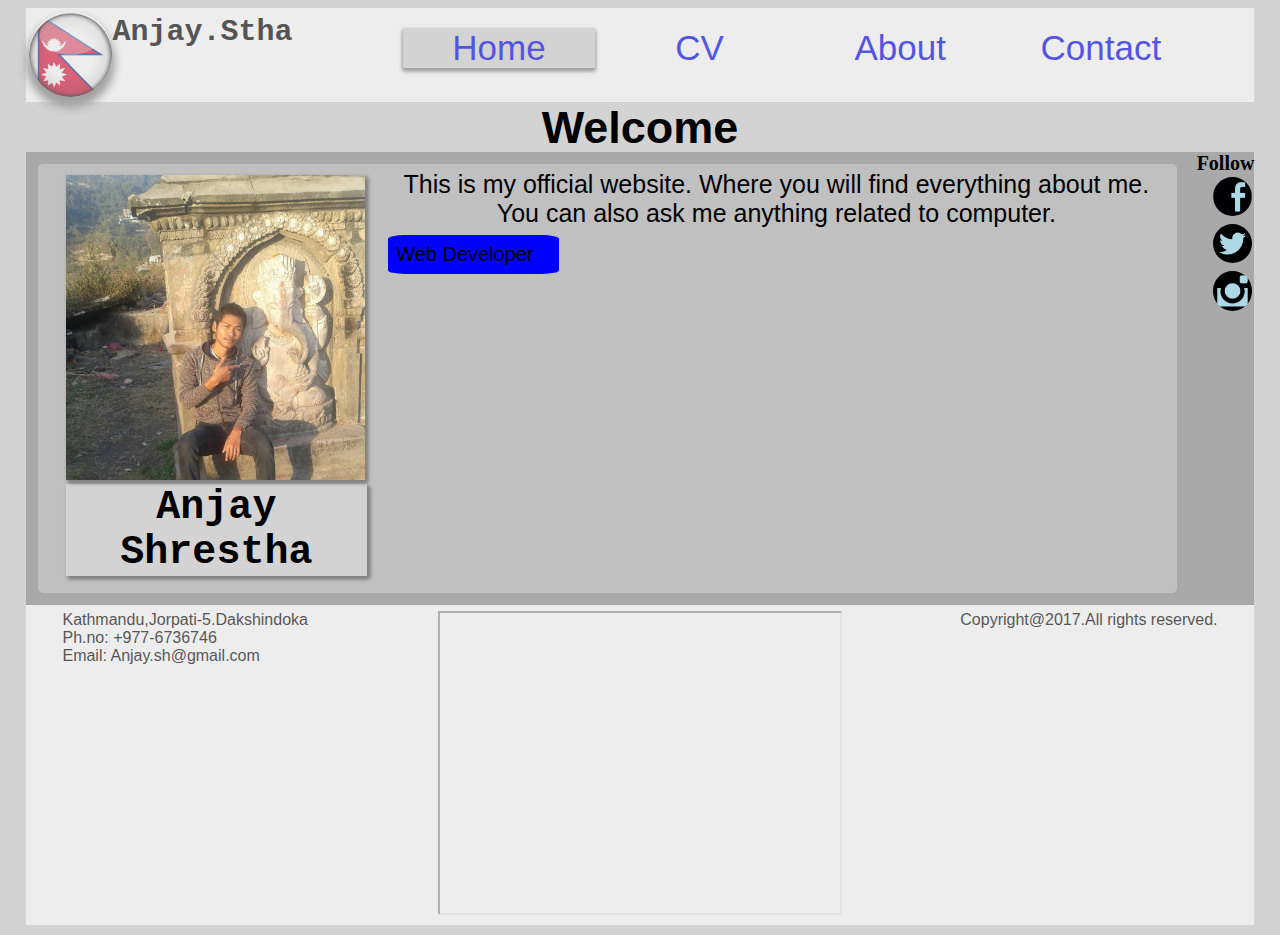
<file: csy1018-assign1-master/index.html>
<!--Name:Anjay Shrestha and UN ID:17425094-->
<!DOCTYPE html>
<!--index.html starts-->
<html>
<!--head of this webpage starts here-->
<head>
<!--title starts here-->
  <title>index.html</title>
<!--title ends here-->
  <link rel="stylesheet" href="css/main.css">
</head>
<!--head of this webpage ends here-->

<!--body of this webpage starts here-->
<body>
<!--heading of this webpage starts here-->
<header>
  <div class="logo">
    <p><img src="images/logo.png" alt="Logo"></p>
    <h2>Anjay.Stha</h2>
  </div>
    <!--menubar of this webpage starts here-->
    <div class="menubar">
    <ul>
      <li class="active"><a href="#"><p>Home</p></a></li>
      <li><a href="cv.html"><p>CV</p></a></li>
      <li><a href="bio.html"><p>About</p></a></li>
      <li><a href="contact.html"><p>Contact</p></a></li>
    </ul>
  </div>
    <!--menubar of this webpage ends here-->
</header>
<!--heading of this webpage ends here-->

<div class="home">
  <h2>Welcome</h2>
</div>

<!--section of this webpage starts here-->
<section>

<!--section's mainbar starts here-->
<article class="mainbar">
   <div class="article-image">
     <p><img src="images/photo.jpg" alt="Myphoto"></p>
      <h2>Anjay Shrestha</h2>
  </div>
  <!--section's article-image ends here-->

<!--section's information starts here-->
    <div class="information">
       <div class="discription">
           <p>This is my official website. Where you will find everything about me. You can also ask me anything related to computer.</P>
       </div>
       <div class="web">
          <p>Web Developer</p>
       </div>
    </div>
<!--section's information ends here-->

</article>
<!--section's mainbar ends here-->

<!--section sidebar starts here-->
<article class="sidebar">
   <div class="follow-me">
    <h2>Follow</h2>
      <p><a href="https://www.facebook.com/login" target="_blank"><img src="images/facebook.png" alt="Facebook"></a></p>
      <p><a href="https://twitter.com/login" target="_blank"><img src="images/twitter.png" alt="Twitter"></a></p>
      <p><a href="https://www.instagram.com/" target="_blank"><img src="images/instagram.png" alt="Instragram"></a></p>
   </div>
</article>
<!--section sidebar ends here-->

</section>
<!--section of this webpage ends here-->

<!--footer of this webpage starts here-->
<footer>
  <!--contact class starts here-->
  <div class="Contact">
    <p>Kathmandu,Jorpati-5.Dakshindoka</p>
    <p>Ph.no: +977-6736746</p>
    <p>Email: Anjay.sh@gmail.com</p>
  </div>
<!--contact class ends here-->

<!--Location class starts here-->
   <div class="location">
      <p><iframe src="https://www.google.com/maps/embed?pb=!1m18!1m12!1m3!1d3531.837472505556!2d85.38437911465657!3d27.72230398278567!2m3!1f0!2f0!3f0!3m2!1i1024!2i768!4f13.1!3m3!1m2!1s0x39eb1ba4d7fa5933%3A0xcafee11663661412!2sJorpati-Sankhu+Rd%2C+Gokarneshwor+44600!5e0!3m2!1sen!2snp!4v1491502424324" allowfullscreen>
      </iframe>
      </p>
    </div>
<!--location class ends here-->

<!--copyright starts here-->
  <div class="Copyright">
     <p>Copyright@2017.All rights reserved.</p>
  </div>
<!--copyright ends here-->
</footer>
<!--Footer of this webpage ends here-->
</body>
<!--body of this website ends here-->
</html>
<!--index.html ends here-->
</file>
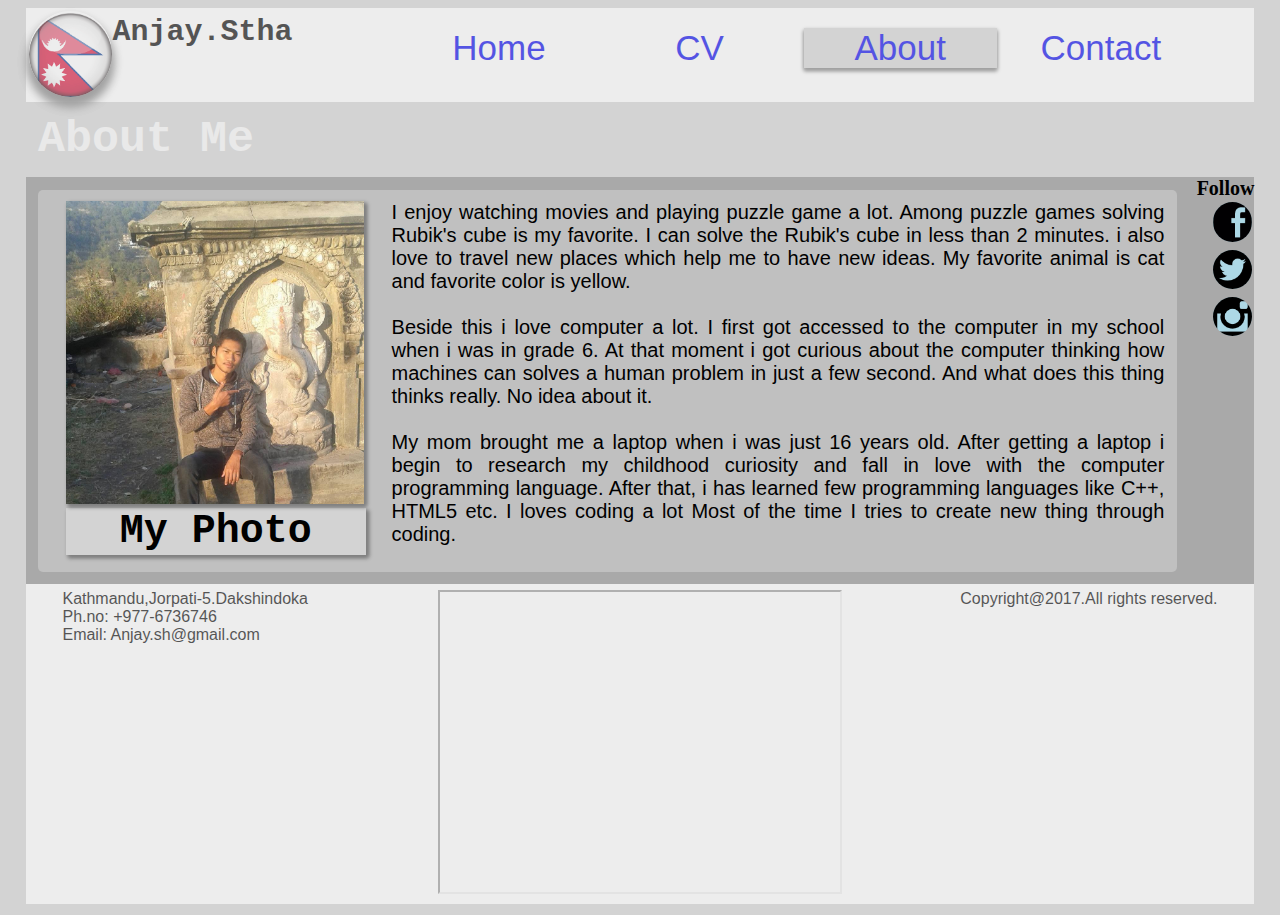
<file: csy1018-assign1-master/bio.html>
<!--Name:Anjay Shrestha and UN ID:17425094-->
<!DOCTYPE html>
<!--bio.html starts-->
<html>
<!--head of this webpage starts here-->
<head>
<!--title starts here-->
  <title>bio.html</title>
<!--title ends here-->
  <link rel="stylesheet" href="css/main.css">
</head>
<!--head of this webpage ends here-->

<!--body of this webpage starts here-->
<body>
<!--heading of this webpage starts here-->
<header>
  <div class="logo">
     <p><img src="images/logo.png" alt="Logo"></p>
     <h2>Anjay.Stha</h2>
  </div>
    <!--menubar of this webpage starts here-->
    <div class="menubar">
       <ul>
         <li><a href="index.html"><p>Home</p></a></li>
         <li><a href="cv.html"><p>CV</p></a></li>
         <li class="active"><a href="#"><p>About</p></a></li>
         <li><a href="contact.html"><p>Contact</p></a></li>
       </ul>
    </div>
    <!--menubar of this webpage ends here-->
</header>
<!--heading of this webpage ends here-->
<div class="title">
  <h2>About Me</h2>
</div>
<!--section of this webpage starts here-->
  <section>
    <!--section's mainbar starts here-->
<article class="mainbar">
    <div class="article-image">
      <p><img src="images/photo.jpg" alt="Myphoto"></p>
      <h2>My Photo</h2>
    </div>

  <div class="Biography">
    <p>I enjoy watching movies and playing puzzle game a lot.
       Among puzzle games solving Rubik's cube is my favorite.
       I can solve the Rubik's cube in less than 2 minutes.
       i also love to travel new places which help me to have new ideas.
       My favorite animal is cat and favorite color is yellow.</P><br>

    <p>Beside this i love computer a lot. I first got accessed to
       the computer in my school when i was in grade 6. At that moment
       i got curious about the computer thinking how machines can
       solves a human problem in just a few second. And what does this
       thing thinks really. No idea about it.</p><br>

    <p>My mom brought me a laptop when i was just 16 years old.
       After getting a laptop i begin to research my childhood
      curiosity and fall in love with the computer programming language.
      After that, i has learned few programming languages like C++, HTML5 etc.
       I loves coding a lot Most of the time I tries to create new thing
       through coding.</p><br>

  </div>

</article>
<!--section's mainbar ends here-->

<!--section sidebar starts here-->
<article class="sidebar">

  <div class="follow-me">
      <h2> Follow</h2>
       <p><a href="https://www.facebook.com/login" target="_blank"><img src="images/facebook.png" alt="Facebook"></a></p>
       <p><a href="https://twitter.com/login" target="_blank"><img src="images/twitter.png" alt="Twitter"></a></p>
       <p><a href="https://www.instagram.com/" target="_blank"><img src="images/instagram.png" alt="Instragram"></a></p>
  </div>

</article>
<!--section sidebar ends here-->

</section>
<!--section of this webpage ends here-->

<!--footer of this webpage starts here-->
<footer>
  <!--contact class starts here-->
  <div class="Contact">
    <p>Kathmandu,Jorpati-5.Dakshindoka</p>
    <p>Ph.no: +977-6736746</p>
    <p>Email: Anjay.sh@gmail.com</p>
  </div>
<!--contact class ends here-->

<!--Location class starts here-->
   <div class="location">
   <p><iframe src="https://www.google.com/maps/embed?pb=!1m18!1m12!1m3!1d3531.837472505556!2d85.38437911465657!3d27.72230398278567!2m3!1f0!2f0!3f0!3m2!1i1024!2i768!4f13.1!3m3!1m2!1s0x39eb1ba4d7fa5933%3A0xcafee11663661412!2sJorpati-Sankhu+Rd%2C+Gokarneshwor+44600!5e0!3m2!1sen!2snp!4v1491502424324" allowfullscreen>
    </iframe>
   </p>
 </div>
<!--location class ends here-->

<!--copyright starts here-->
   <div class="Copyright">
     <p>Copyright@2017.All rights reserved.</p>
   </div>
<!--copyright ends here-->
</footer>
<!--Footer of this webpage ends here-->
</body>
<!--body of this website ends here-->
</html>
<!--bio.html ends here-->
</file>
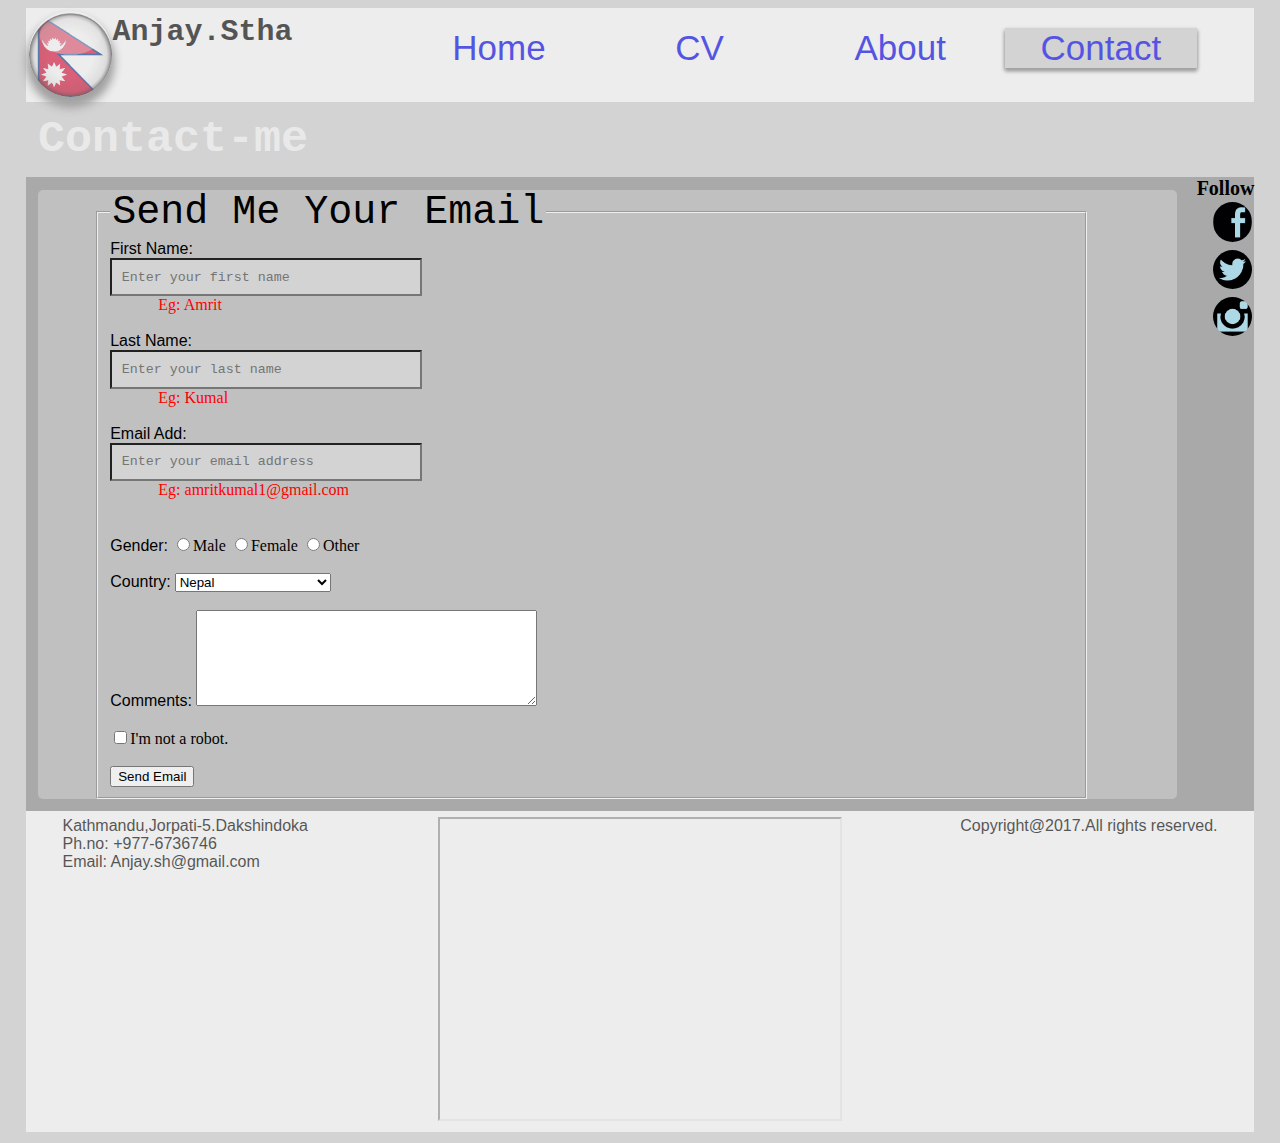
<file: csy1018-assign1-master/contact.html>
<!--Name:Anjay Shrestha and UN ID:17425094-->
<!DOCTYPE html>
<!--contact.html starts-->
<html>
<!--head of this webpage starts here-->
<head>
<!--title starts here-->
  <title>contact.html</title>
<!--title ends here-->
<link rel="stylesheet" href="css/main.css">
</head>
<!--head of this webpage ends here-->

<!--body of this webpage starts here-->
<body>
<!--heading of this webpage starts here-->
  <header>
      <div class="logo">
        <p><img src="images/logo.png" alt="Logo"></p>
        <h2>Anjay.Stha</h2>
      </div>
      <!--menubar of this webpage starts here-->
      <div class="menubar">
        <ul>
        <li><a href="index.html"><p>Home</p></a></li>
          <li><a href="cv.html"><p>CV</p></a></li>
          <li><a href="bio.html"><p>About</p></a></li>
          <li class="active"><a href="#"><p>Contact</p></a></li>
        </ul>
      </div>
      <!--menubar of this webpage ends here-->
  </header>
<!--heading of this webpage ends here-->
<div class="title">
   <h2>Contact-me</h2>
</div>
<!--section of this webpage starts here-->
  <section>
    <!--section's mainbar starts here-->
<article class="mainbar">
  <div class="Contact-me">
  <fieldset>
    <legend>Send Me Your Email</legend>
     <form>
      <label>First Name:</label><br><input type="text" placeholder="Enter your first name"><br>
         <p>Eg: Amrit</p><br>
      <label>Last Name:</label><br><input type="text" placeholder="Enter your last name"><br>
         <p>Eg: Kumal</p><br>

      <label> Email Add:</label><br><input type="text" placeholder="Enter your email address"><br>
        <p>Eg: amritkumal1@gmail.com</p><br><br>
      <label>Gender:</label>
       <input type="radio" name="gender" value="Male">Male
       <input type="radio" name="gender" value="Female">Female
       <input type="radio" name="gender" value="Other">Other<br><br>

       <label>Country:</label>
         <select name="Country">
           <option value="Nepal">Nepal</option>
           <option value="United Nation America">United Nation America</option>
           <option value="China">China</option>
           <option value="Srilanka">Srilanka</option>
          <option value="United Kingdom">United Kingdom</option>
        </select><br><br>

      <label>Comments:</label>
        <textarea name="comments" rows="6" cols="40">
        </textarea>
        <br><br>

         <input type="checkbox">I'm not a robot.<br><br>
         <input type="submit" value="Send Email">

      </form>
    </fieldset>
   </div>
</article>
<!--section's mainbar ends here-->

<!--section sidebar starts here-->
<article class="sidebar">

     <div class="follow-me">
       <h2>Follow</h2>
         <p><a href="https://www.facebook.com/login" target="_blank"><img src="images/facebook.png" alt="Facebook"></a></p>
         <p><a href="https://twitter.com/login" target="_blank"><img src="images/twitter.png" alt="Twitter"></a></p>
         <p><a href="https://www.instagram.com/" target="_blank"><img src="images/instagram.png" alt="Instragram"></a></p>
     </div>
</article>
<!--section sidebar ends here-->

</section>
<!--section of this webpage ends here-->
<!--footer of this webpage starts here-->
<footer>
  <!--contact class starts here-->
   <div class="Contact">
       <p>Kathmandu,Jorpati-5.Dakshindoka</p>
       <p>Ph.no: +977-6736746</p>
       <p>Email: Anjay.sh@gmail.com</p>
   </div>
<!--contact class ends here-->

<!--Location class starts here-->
     <div class="location">
        <p><iframe src="https://www.google.com/maps/embed?pb=!1m18!1m12!1m3!1d3531.837472505556!2d85.38437911465657!3d27.72230398278567!2m3!1f0!2f0!3f0!3m2!1i1024!2i768!4f13.1!3m3!1m2!1s0x39eb1ba4d7fa5933%3A0xcafee11663661412!2sJorpati-Sankhu+Rd%2C+Gokarneshwor+44600!5e0!3m2!1sen!2snp!4v1491502424324" allowfullscreen>
          </iframe>
       </p>
     </div>
<!--location class ends here-->

<!--copyright starts here-->
      <div class="Copyright">
          <p>Copyright@2017.All rights reserved.</p>
      </div>
<!--copyright ends here-->
</footer>
<!--Footer of this webpage ends here-->
</body>
<!--body of this website ends here-->
</html>
<!--contact.html ends here-->
</file>
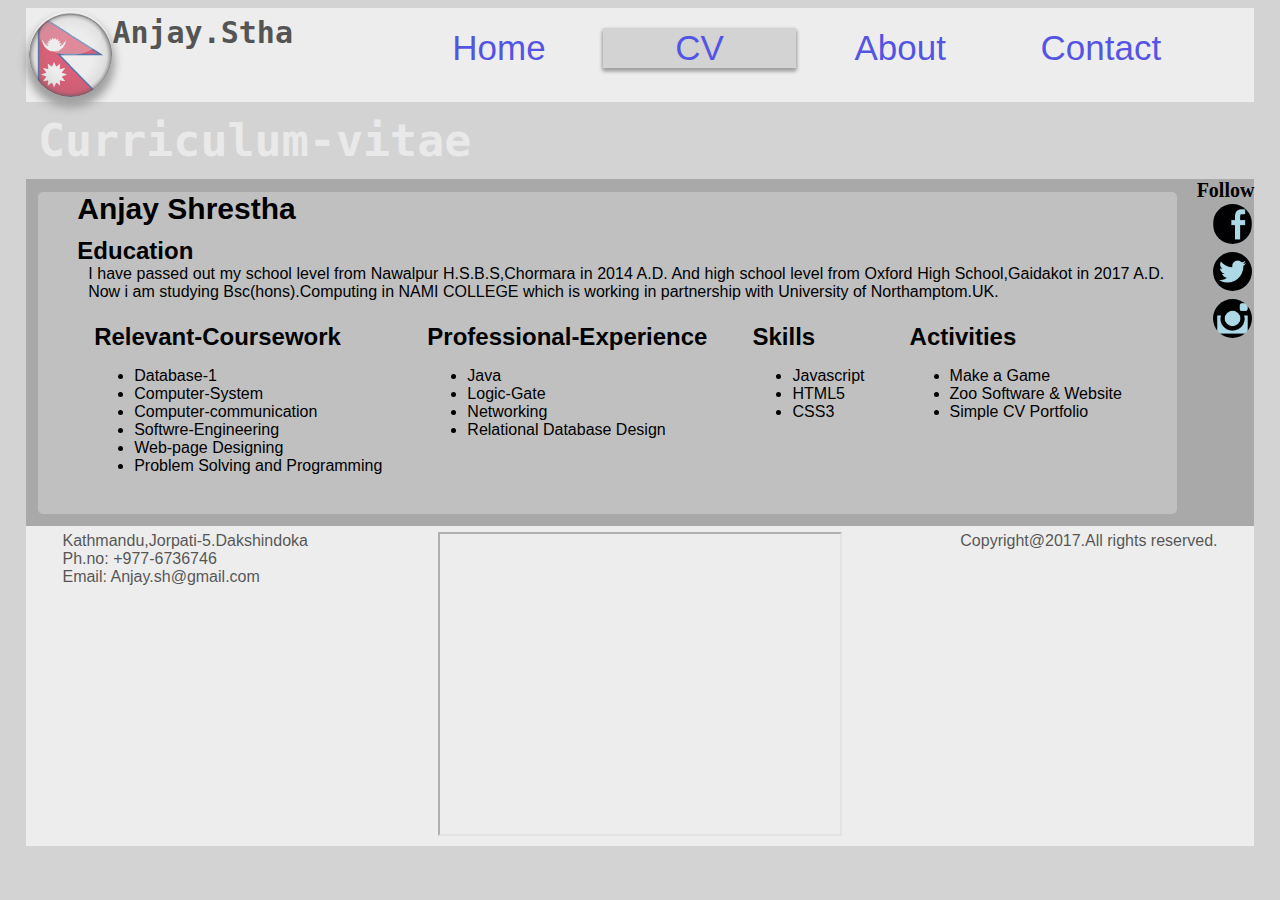
<file: csy1018-assign1-master/cv.html>
<!--Name:Anjay Shrestha and UN ID:17425094-->
<!DOCTYPE html>
<!--cv.html starts-->
<html>
<!--head of this webpage starts here-->
<head>
<!--title starts here-->
  <title>cv.html</title>
<!--title ends here-->
   <link rel="stylesheet" href="css/main.css">
</head>
<!--head of this webpage ends here-->

<!--body of this webpage starts here-->
<body>
<!--heading of this webpage starts here-->
<header>
  <div class="logo">
     <p><img src="images/logo.png" alt="Logo"></p>
     <h2>Anjay.Stha</h2>
  </div>
    <!--menubar of this webpage starts here-->
    <div class="menubar">
       <ul>
         <li><a href="index.html"><p>Home</p></a></li>
         <li class="active"><a href="#"><p>CV</p></a></li>
         <li><a href="bio.html"><p>About</p></a></li>
         <li><a href="contact.html"><p>Contact</p></a></li>
      </ul>
    </div>
    <!--menubar of this webpage ends here-->
</header>
<!--heading of this webpage ends here-->
  <div class="title">
     <h2>Curriculum-vitae</h2>
  </div>
<!--section of this webpage starts here-->
<section>
<!--section's mainbar starts here-->
   <article class="mainbar">
      <div class="info">
         <div class="name">
           <h2>Anjay Shrestha</h2>
     </div>

     <div class="education">
       <h2>Education</h2>
           <p> I have passed out my school level from Nawalpur H.S.B.S,Chormara in 2014 A.D. And high school level from Oxford High School,Gaidakot in 2017 A.D.
           Now i am studying Bsc(hons).Computing in NAMI COLLEGE which is working in partnership with University of Northamptom.UK. </P>
    </div>
      <div class="CV">
        <article class="RC">
          <h2>Relevant-Coursework</h2>
           <ul>
              <li><a>Database-1</a></li>
              <li><a>Computer-System</a></li>
              <li><a>Computer-communication</a></li>
              <li><a>Softwre-Engineering</a></li>
              <li><a>Web-page Designing</a></li>
            <li><a>Problem Solving and Programming</a></li>
              </ul>
          </article>


         <article class="PE">
            <h2>Professional-Experience</h2>
               <ul>
                   <li><a>Java</a></li>
                   <li><a>Logic-Gate</a></li>
                   <li><a>Networking</a></li>
                   <li><a>Relational Database Design</a></li>
              </ul>
        </article>

        <article class="Sk">
           <h2>Skills</h2>
              <ul>
                 <li><a>Javascript</a></li>
                 <li><a>HTML5</a></li>
                 <li><a>CSS3</a></li>
            </ul>
        </article>
        <article class="Ac">
           <h2>Activities</h2>
             <ul>
               <li><a>Make a Game</a></li>
               <li><a>Zoo Software & Website</a></li>
               <li><a>Simple CV Portfolio</a></li>
             </ul>
         </article>
      </div>
    </div>
</article>
<!--section's mainbar ends here-->

<!--section sidebar starts here-->
<article class="sidebar">

   <div class="follow-me">
      <h2> Follow</h2>
        <p><a href="https://www.facebook.com/login" target="_blank"><img src="images/facebook.png" alt="Facebook"></a></p>
        <p><a href="https://twitter.com/login" target="_blank"><img src="images/twitter.png" alt="Twitter"></a></p>
        <p><a href="https://www.instagram.com/" target="_blank"><img src="images/instagram.png" alt="Instragram"></a></p>
   </div>
</article>
<!--section sidebar ends here-->

</section>
<!--section of this webpage ends here-->

<!--footer of this webpage starts here-->
<footer>
  <!--contact class starts here-->
  <div class="Contact">
    <p>Kathmandu,Jorpati-5.Dakshindoka</p>
    <p>Ph.no: +977-6736746</p>
    <p>Email: Anjay.sh@gmail.com</p>
  </div>
<!--contact class ends here-->

<!--Location class starts here-->
    <div class="location">
      <p><iframe src="https://www.google.com/maps/embed?pb=!1m18!1m12!1m3!1d3531.837472505556!2d85.38437911465657!3d27.72230398278567!2m3!1f0!2f0!3f0!3m2!1i1024!2i768!4f13.1!3m3!1m2!1s0x39eb1ba4d7fa5933%3A0xcafee11663661412!2sJorpati-Sankhu+Rd%2C+Gokarneshwor+44600!5e0!3m2!1sen!2snp!4v1491502424324" allowfullscreen>
      </iframe>
      </p>
    </div>
<!--location class ends here-->

<!--copyright starts here-->
     <div class="Copyright">
       <p>Copyright@2017.All rights reserved.</p>
     </div>
<!--copyright ends here-->
</footer>
<!--Footer of this webpage ends here-->
</body>
<!--body of this website ends here-->
</html>
<!--cv.html ends here-->
</file>
<file: csy1018-assign1-master/css/main.css>
/*Anjay Shrestha and UN ID-17425094*/
/*giving style to my webpages*/
body{margin-left: 2%; /*margin-left will decreases left side border*/
  margin-right: 2%; /*margin-right will decreases right side border*/
  background: lightgray;/*providing color to background*/
}
h2,h2,h3,h4,h5,h6,p{margin: 0}
header{
  margin-bottom:0%;
  font-family: serif;
  font-size: 20px;
  opacity: 0.6;
  background: white;
  display: flex;
  flex-flow: row;
}

.logo{
  width: 40%;
  display: flex;
  flex-flow: row;
 }
 .logo p{
   padding-top: 1%;
   padding-left: 1%;
   width: 25%;
 }
 .logo img{
   border-radius: 100%;
   width: 100%;
   box-shadow: 0 8px 11px gray, 0 8px 11px gray;
 }

.logo h2{
  width: 75%;
  padding-top: 2%;
  font-family: monospace;
  color: black;
}
.menubar{
  width: 100%;
  margin-right: 4%;
  padding-bottom: 0;
}

.menubar ul{
  list-style: none;
  display: flex;
  flex-flow:row wrap;
}

.menubar ul li{
  margin-right: 1%;
  text-align: center;
  width: 24%;
}
.menubar ul li:hover{
  animation-name: name;
  animation-duration: 5s;
  animation-iteration-count: infinite;
  box-shadow: 0 2px 4px 0 gray,0 3px 4px 0 gray;
}
/*animation to the navigation on hover*/
@keyframes name{
  0%{background-position: center;background-color: gray;}
  25%{background-position: center;background-color: darkgray;}
  50%{background-position: center;background-color: lightgray;}
  100%{background-position: center;background-color: gray;}
}

.menubar ul li a{
  text-align: center;
  font-family: sans-serif;
  text-decoration: none;
   font-size: 35px;
}

ul li.active{
box-shadow: 0 2px 4px 0 gray,0 3px 4px 0 gray;
background-color: lightgray;
text-align: center;
}
.home{
  height: 50px;
  text-align: center;
  font-family: sans-serif;
  font-size: 30px;
  animation-name: home;
  animation-duration: 4s;
  animation-iteration-count: infinite;
}
/*providing animation to the home*/
@keyframes home{
    0%{background-position: center;background-color: gray;}
    25%{background-position: center;background-color: darkgray;}
    50%{background-position: center;background-color: lightgray;}
    100%{background-position: center;background-color: gray;}
  }
  .home:hover h2{
    transition: padding-left 3s, color 3s;
    color: blue;
    padding-left: 50%;
  }
/*page title*/
.title{
  opacity: 0.5;
  padding: 1%;
  font-family: monospace;
  font-size: 30px;
  animation-name: title;
  animation-duration: 6s;
  animation-iteration-count: infinite;
  color:white;
}
.title:hover h2{
  transition: padding-left 6s;
  padding-left: 75%;
  animation-name: color;
  animation-duration: 7s;
}
/*providing animation to title h2*/
@keyframes color {
  0%{color: white;}
  5%{color: black;}
  25%{color: darkblue;}
  50%{color: darkgreen;}
  75%{color: darkred;}
  90%{color: pink;}
  100%{color: yellow;}
}
/*providing animation to title h2*/
@keyframes title {
  0%{background-position: center;background-color: black;}
  25%{background-position: center;background-color: lightblue;}
  50%{background-position: center;background-color: lightgreen;}
  100%{background-position: center;background-color: black;}
}
/*style section*/
section{
display: flex;
flex-flow: row;
background: darkgray;
}
section article{
  justify-content: space-around;
}

.mainbar{
width: 94.5%;
border-radius: 5px;
margin: 1%;
display: flex;
flex-flow: row;
padding-right: 1%;
background: silver;
}
.article-image{
margin-left: 1%;
margin-top: 1%;
margin-bottom: 1.5%;
width: 30%;
text-align: center;
}

.article-image img{
  width: 90%;
  box-shadow: 3px 2px 4px 0 gray,2px 3px 4px 0 gray;
}
.article-image img:hover{
transition: transform 3s, border-radius 2s;
transform: rotate(360deg);
border-radius: 50%;
}
.article-image h2{
  font-family: monospace;
  width: 90%;
  margin-left: 5%;
  font-size: 40px;
  padding: 1px;
  background: lightgrey;
  box-shadow: 3px 2px 4px 0 gray,2px 3px 4px 0 gray;
}
.information{
  margin-top: 0.5%;
  margin-bottom: 0.5%;
  margin-left: 0.6%;
  width: 70%;
  display: flex;
  flex-flow: column;
}
.discription p{
  font-family:sans-serif;
    font-size: 25px;
    text-align: center;
}
.web{
  margin-top: 1%;
}

.web p{
  font-family: sans-serif;
  font-size: 20px;
  background: blue;
  width: 20%;
  padding: 1%;
  border-radius: 10%;
  animation-name: p;
  animation-duration: 10s;
  animation-iteration-count: infinite;
}
@keyframes p {
  0%{background: blue;color: black;}
  25%{background: green;color: yellow;}
  50%{background: red;color: blue;}
  75%{background: pink;color: purple;}
  100%{background: blue;color: red;}
}
.web:hover p{
  transition: width 3s, tansform 3s, padding 3s,font-size 3s;
  text-align: center;
  width: 80%;
  font-size: 60px;
  padding: 5%;
  transform: translate(60px, 110px);
}
.Contact-me{
  width: 100%;
  margin-left: 5%;

}
.Contact-me form p{
  color:red;
  padding-left: 5%;
}
fieldset{
  width: 90%;
}
legend{
  font-size: 40px;
  font-family: monospace;
}
label{
    font-family:sans-serif;
}
input[type=text]{
  color: black;
  width:30%;
  height: 30%;
  padding: 1%;
  background: lightgray;
  font-family: monospace;
}
.name h2{
  margin-left: 3.5%;
  margin-bottom: 1%;
  font-size: 30px;
  font-family: sans-serif;
}
.education{
  margin-left: 3.5%;
  font-family: sans-serif;
  text-align: justify;
}
.education p{
  font-family: sans-serif;
  margin-left: 1%;
  font-size: 16px;
}
.CV{
  padding-left: 3%;
margin-right: 1%;
width: 100%;
display: flex;
flex-flow: row wrap;
font-family: sans-serif;
font-size: 16px;
}
.CV article{
  margin: 2%;
}
.Biography {
margin-top: 1%;
margin-left: 1%;
width: 70%;
text-align: justify;
font-size: 20px;
font-family: sans-serif;

}
.sidebar{
  width: 5.5%;
}

.follow-me{
  display: flex;
  flex-flow: column;
}
.follow-me h2{
  font-size: 20px;
text-align: right;
}
.follow-me p{
  text-align: right;
}

.follow-me img {
  margin: 3%;
  background: lightblue;
  border-radius: 50%;
  width: 60%;
}

.follow-me img:hover{
  background: lightgray;
  box-shadow: 3px 2px 4px 0 gray,2px 3px 4px 0 gray;
}

footer{
  padding-top: 0.5%;
  padding-bottom: 0.5%;
    background: white;
    opacity: 0.6;
    display: flex;
    flex-flow: row;
}

.Copyright {
padding-right: 3%;
  font-size: 16px;
 font-family: sans-serif;
  width: 30%;
text-align: right;
}
.location{
  display: flex;
  flex-flow: column;
  text-align: center;
  width: 40%;
}
.location h2{
  background: darkgray;
  font-family: monospace;
}
.location p iframe{
   width:400px;
   height:300px;
 }
.Contact{
  padding-top: 0;
  padding-left: 3%;
  padding-bottom: 3%;
  font-size: 16px;
  font-family:sans-serif;
  text-align: left;
  width: 30%;
}
footer p:hover{
text-decoration: underline;
}
footer div p{
  color: black;
}
/*for mobile to make my webpage responsive*/
@media all and (max-width:1200px)
{
header,.CV,section,.mainbar{flex-flow: column;}
 .menubar ul{flex-flow: row;}
 .mainbar{width: 97%;}
   .home{text-align: left;}
   .title{font-size: 20px;}
    .home:hover h2{padding-left: 20%;}
    .title:hover h2{transition: padding-left 3s;padding-left: 40%;}
 .menubar ul li{width: 25%;margin-right: 6%;}
 .menubar ul li a{font-size: 20px;}
     .article-image{width: 100%;text-align: center;}
     .article-image img{width: 50%;text-align: center;}
      .article-image h2{font-size: 20px;width: 49.8%;margin-left: 25%;}
         .information{width: 99%;}
        .web{height: 100px;text-align: center;}
        .web p{width: 60%;font-size: 10px;}
         .web:hover p{  width: 60%;font-size: 20px;padding: 3%;transform: translate(20px, 45px);}
         .Biography{width: 99%;}
       .Contact-me{width: 100%;}
       fieldset{width: 70%;}
       legend{font-size: 30px;}
        input[type="text"]{width: 60%;}
        .sidebar{width: 100%;}
            .follow-me{flex-flow: row;}
  footer{flex-flow: column;}
      .Contact,.location,.Copyright{text-align: center;width: 100%;}
      .location p iframe{width:260px;height:180px;}
      .location h2{width: 50%;text-align: center;margin-left: 25%;}
}
</file>
